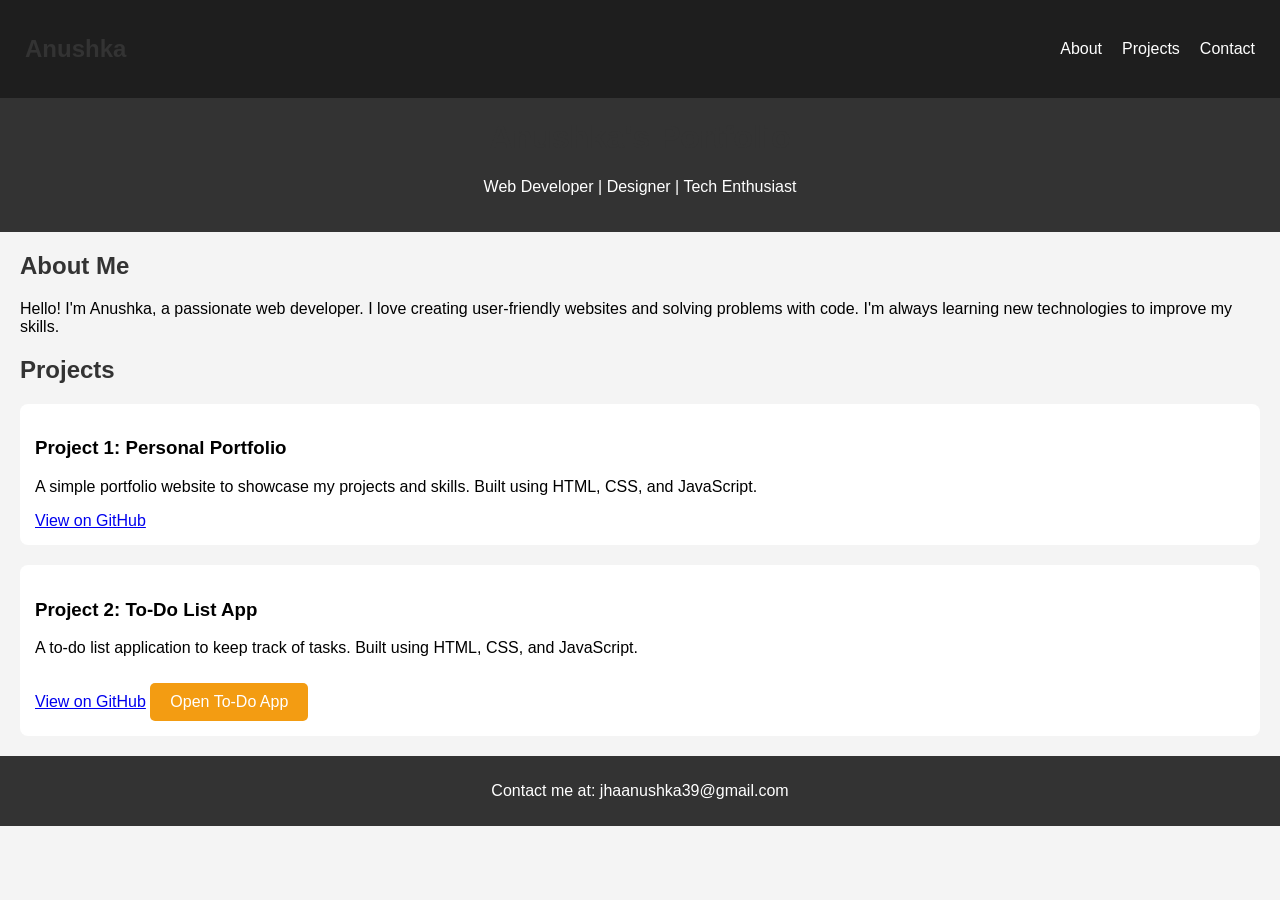
<file: index.html>
<!DOCTYPE html>
<html lang="en">
<head>
  <meta charset="UTF-8" />
  <meta name="viewport" content="width=device-width, initial-scale=1.0"/>
  <title>Anushka's Portfolio</title>
  <style>
    body {
      font-family: Arial, sans-serif;
      background-color: #f4f4f4;
      margin: 0;
      padding: 0;
    }

    .navbar {
      display: flex;
      justify-content: space-between;
      align-items: center;
      background-color: #1e1e1e;
      padding: 15px 25px;
      color: white;
    }

    .logo {
      font-size: 1.5em;
      font-weight: bold;
    }

    .nav-links {
      list-style: none;
      display: flex;
      gap: 20px;
      margin: 0;
      padding: 0;
    }

    .nav-links a {
      color: white;
      text-decoration: none;
      font-weight: 500;
    }

    .nav-links a:hover {
      color: #f39c12;
    }

    header {
      background-color: #333;
      color: white;
      padding-bottom: 20px;
      text-align: center;
    }

    section {
      margin: 20px;
    }

    h1, h2 {
      color: #333;
    }

    .project {
      background-color: #fff;
      padding: 15px;
      border-radius: 8px;
      margin-bottom: 20px;
    }

    footer {
      background-color: #333;
      color: white;
      padding: 10px;
      text-align: center;
    }
  </style>
</head>
<body>

  <header>
    <nav class="navbar">
      <h1 class="logo">Anushka</h1>
      <ul class="nav-links">
        <li><a href="#about">About</a></li>
        <li><a href="#projects">Projects</a></li>
        <li><a href="#contact">Contact</a></li>
      </ul>
    </nav>
    <h1>Anushka's Portfolio</h1>
    <p>Web Developer | Designer | Tech Enthusiast</p>
  </header>

  <section id="about">
    <h2>About Me</h2>
    <p>Hello! I'm Anushka, a passionate web developer. I love creating user-friendly websites and solving problems with code. I'm always learning new technologies to improve my skills.</p>
  </section>

  <section id="projects">
    <h2>Projects</h2>
    <div class="project">
      <h3>Project 1: Personal Portfolio</h3>
      <p>A simple portfolio website to showcase my projects and skills. Built using HTML, CSS, and JavaScript.</p>
      <a href="https://github.com/anushkajha18/portfolio" target="_blank">View on GitHub</a>
    </div>
    <div class="project">
      <h3>Project 2: To-Do List App</h3>
      <p>A to-do list application to keep track of tasks. Built using HTML, CSS, and JavaScript.</p>
      <a href="https://github.com/anushkajha18/todo-list" target="_blank">View on GitHub</a>
<a href="todo.html" style="text-decoration: none;">
  <button style="padding: 10px 20px; font-size: 16px; background-color: #f39c12; color: white; border: none; border-radius: 5px; cursor: pointer; margin-top: 10px;">
    Open To-Do App
  </button>
</a>
    </div>
  </section>

  <footer id="contact">
    <p>Contact me at: jhaanushka39@gmail.com</p>
  </footer>

</body>
</html>
</file>
